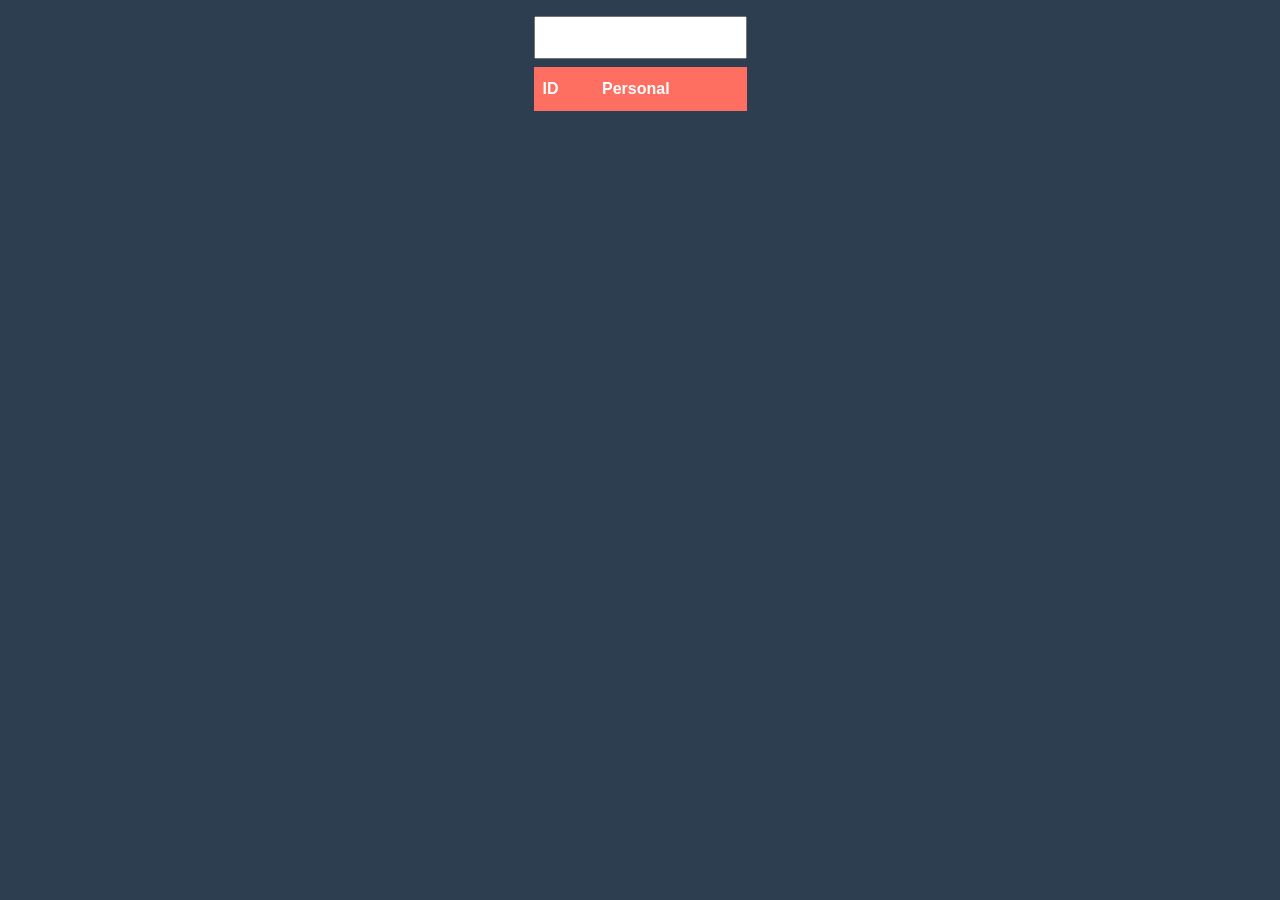
<file: db mit ajax/index.html>
<!DOCTYPE html>
<html lang="de">
<head>
    <meta charset="UTF-8">
    <meta name="viewport" content="width=device-width, initial-scale=1.0">
    <link rel="stylesheet" href="lib/css/style.css">


    <title>search</title>
</head>
<body>
<div class="container">

    <input type="text" id="search">



    <table id="output">
        <thead>
            <tr>
                <th>ID</th>
                <th>Personal</th>
            </tr>
        </thead>
        <tbody>
        </tbody>
    </table>

</div>





<script src="lib/js/App.js"></script>
</body>
</html>
</file>
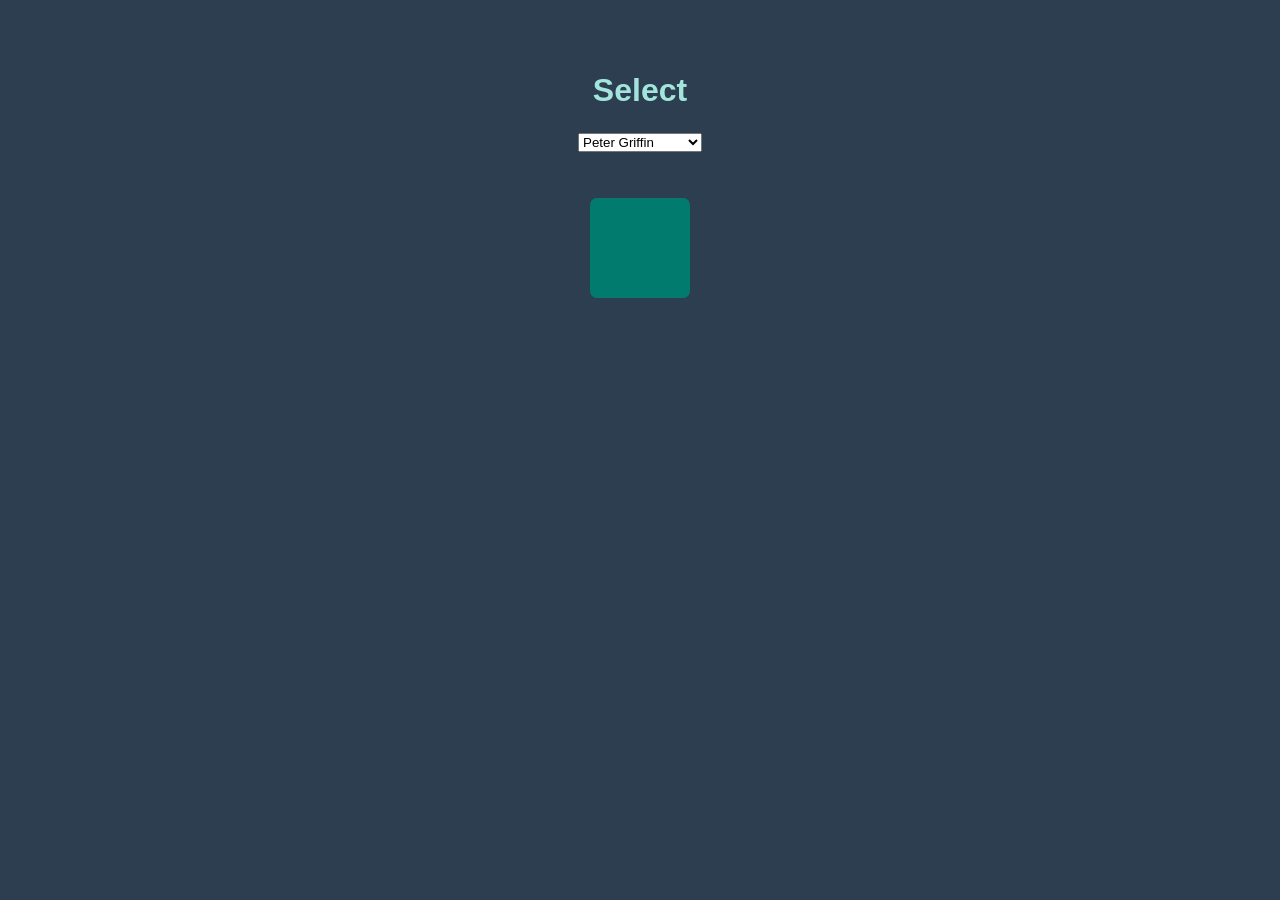
<file: db_mit_ajax_v2/index.html>
<!DOCTYPE html>
<html lang="de">
<head>
    <meta charset="UTF-8">
    <meta name="viewport" content="width=device-width, initial-scale=1.0">
    <link rel="stylesheet" href="lib/css/style.css">
    <script src="lib/js/browser.js"></script>

    <title>AJAX</title>
</head>
<body>
<header>

        <h1>Select</h1>
<table>
    <tr>
        <td>
            <select id="persons">
            <option value="1">Peter Griffin</option>
            <option value="2">Lois Griffin</option>
            <option value="3">Joseph Swanson</option>
            <option value="4">Glenn Quagmire</option>
            </select>
        </td>
    </tr>
</table>


</header>


<div class="container">
    <div class="card" >
        <div id="personInfo"></div>                                             <!-- Wir geben den String zurück iin diesem DIV mit der ID personInfo -->
    </div>
</div>





<script>fetchPersonInfo(perso_id)</script>                                      <!-- wir rufen die java-function auf -->

<script src="lib/js/objXHR.js"></script>                                        <!-- wir binden das AJAX - Object ein -->
</body>
</html>
</file>
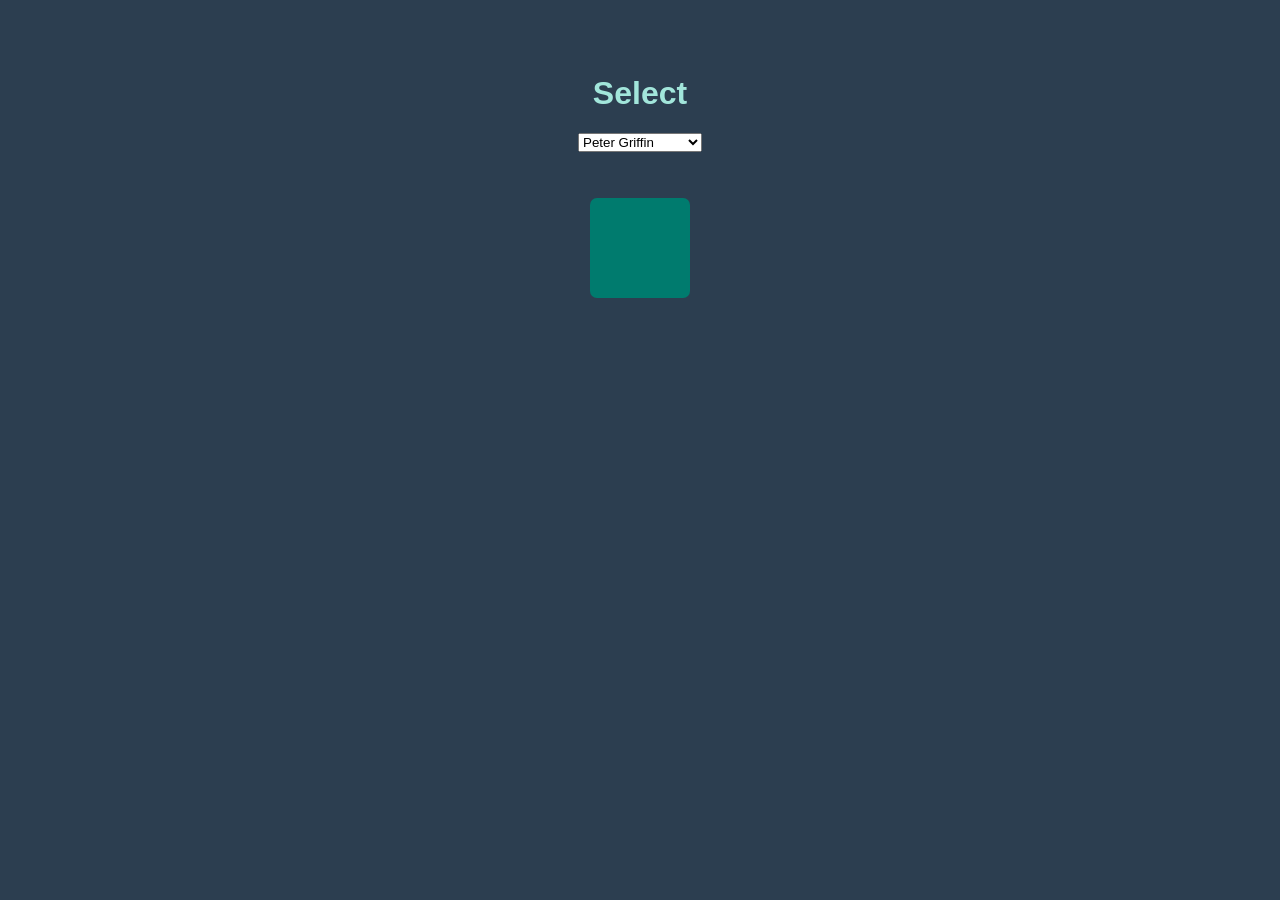
<file: db_mit_ajax_v3/index.html>
<!DOCTYPE html>
<html lang="de">
<head>
    <meta charset="UTF-8">
    <meta name="viewport" content="width=device-width, initial-scale=1.0">
    <link rel="stylesheet" href="lib/css/style.css">
    <script src="lib/js/xhrobject.js"></script>

    <title>AJAX</title>
</head>
<body>
<header>        <h1>Select</h1>

        <select id="persons">
            <option value="1">Peter Griffin</option>
            <option value="2">Lois Griffin</option>
            <option value="3">Joseph Swanson</option>
            <option value="4">Glenn Quagmire</option>
        </select>
    
        

</header>
<div class="container">

<div class="card" >
    <div id="personInfo"></div>                                                                     <!-- Wir geben den String zurück iin diesem DIV mit der ID personInfo -->
</div>


</div>
<script>
        function fetchPersonInfo(perso_id) {                                                        // Wir wollen AJAX nutzen

            const objXHR = new XMLHttpRequest();
            objXHR.open('GET', 'includes/db.php?perso_id=' + perso_id, true);
            objXHR.onload = function () {
                if (this.status === 200 && this.readyState === 4 ) {
                    
                        console.log(this.status);
                        console.log(this.readyState);
                        console.log(this.responseText);


                    daten = objXHR.responseText;
                    
                    
                    document.getElementById('personInfo').innerHTML = this.responseText;            // Ausgabe der Perso information
                }
            };
            objXHR.send();
        }

        document.getElementById('persons').addEventListener('change', function () {                 // Event Listener am SELECT Event
            const perso_id = this.value;
            fetchPersonInfo(perso_id);
        });

        function outputPersonInfo(htmlTable) {
            document.getElementById('personInfo').innerHTML = htmlTable;
        }
        
</script>
</body>
</html>
</file>
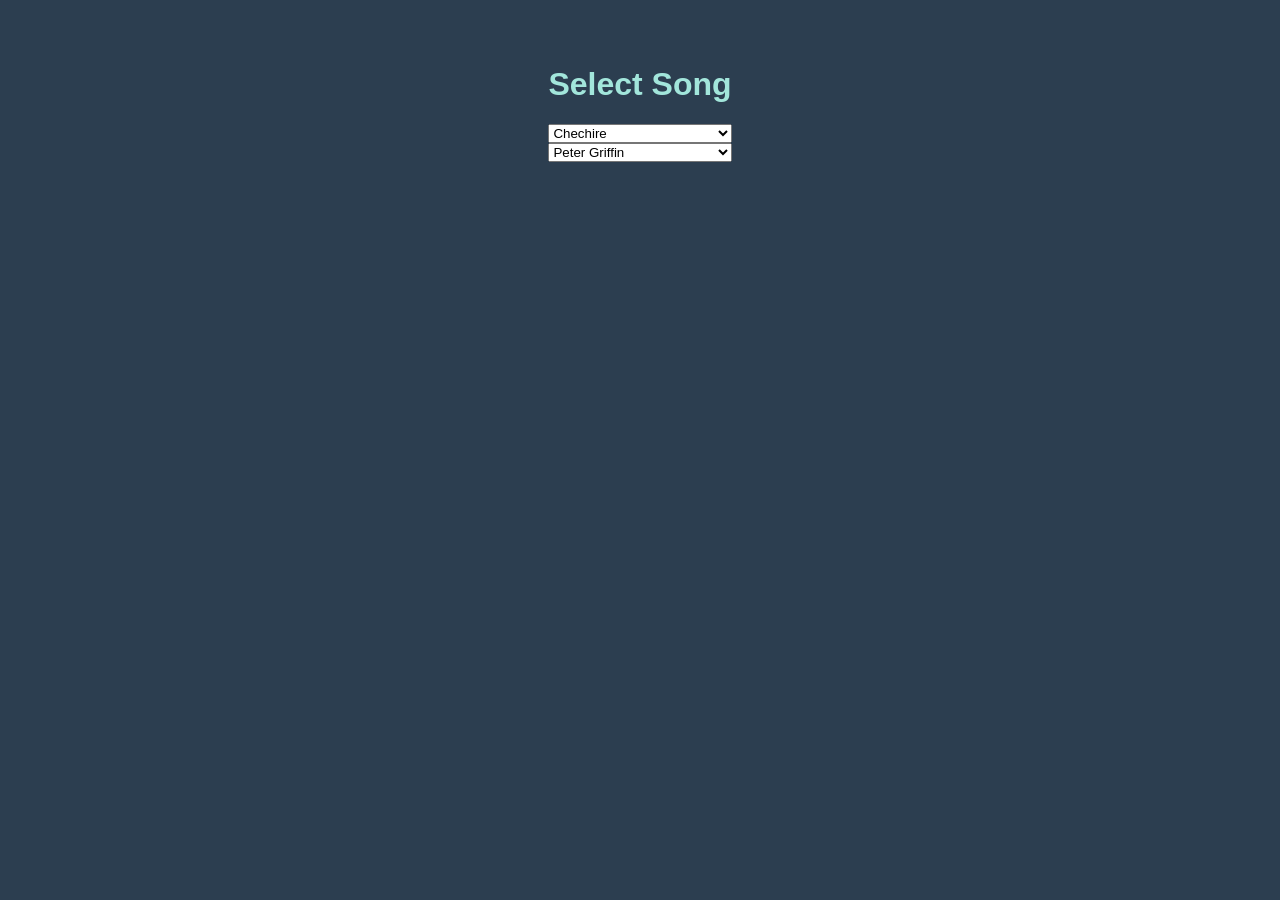
<file: db_mit_ajax_v4/index.html>
<!DOCTYPE html>
<html lang="de">
<head>
    <meta charset="UTF-8">
    <meta name="viewport" content="width=device-width, initial-scale=1.0">
    <link rel="stylesheet" href="lib/css/style.css">
    <script src="lib/js/browser.js"></script>

    <title>AJAX</title>
</head>
<body>
<header>


        <h1>Select Song</h1>

        <td>
        <select id="persons">
            <option value="1">Chechire</option>
            <option value="2">Said his</option>
            <option value="3">Ill set</option>
            <option value="4">Allow Me</option>

        </select>
        </td>
        <td>
            <select id="songs">
            <option value="1">Peter Griffin</option>
            <option value="2">Lois Griffin</option>
            <option value="3">Joseph Swanson</option>
            <option value="4">Glenn Quagmire</option>
            </select>
        </td>
    

    </div>
</header>


<div class="container">

        <div id="personInfo">

</div>






<script>fetchPersonInfo(perso_id)</script>                                      <!-- wir führen die java-function auf -->
<script>fetchSongInfo(id)</script>                                              <!-- wir führen die java-function auf -->
<script src="lib/js/objXHR.js"></script>                                        <!-- wir binden das AJAX - Object ein -->
</body>
</html>
</file>
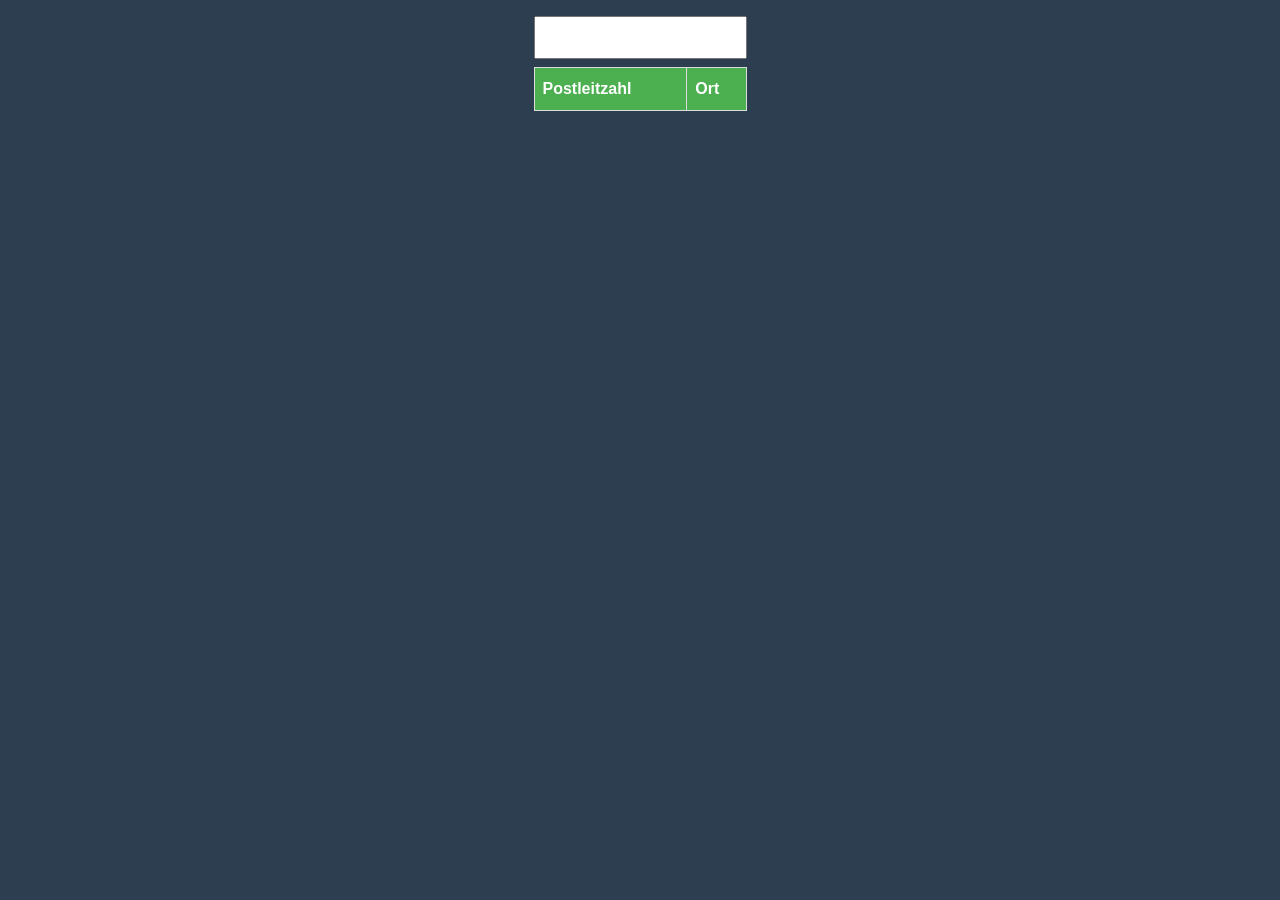
<file: PLZ/index.html>
<!DOCTYPE html>
<html lang="de">
<head>
    <meta charset="UTF-8">
    <meta name="viewport" content="width=device-width, initial-scale=1.0">
    <link rel="stylesheet" href="lib/css/style.css">


    <title>search</title>
</head>
<body>
<div class="container">

    <input type="text" id="search">



    <table id="output">
        <thead>
            <tr>
                <th>Postleitzahl</th>
                <th>Ort</th>
            </tr>
        </thead>
        <tbody>
        </tbody>
    </table>

</div>





<script src="lib/js/App.js"></script>
</body>
</html>
</file>
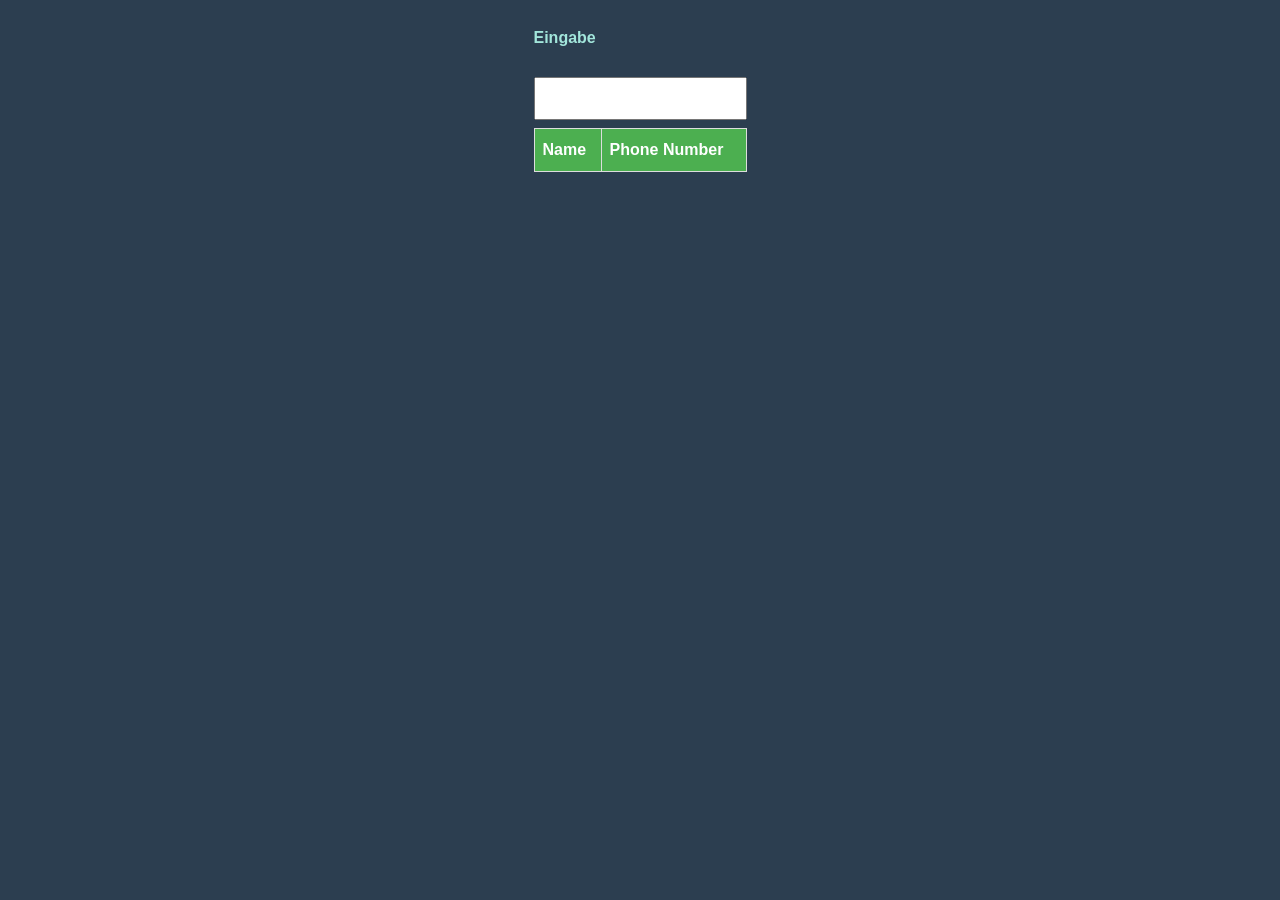
<file: telefonbuch_API/index.html>
<!DOCTYPE html>
<html lang="de">
<head>
    <meta charset="UTF-8">
    <meta name="viewport" content="width=device-width, initial-scale=1.0">
    <link rel="stylesheet" href="lib/css/style.css">

    <script src="lib/js/phonebook.js"></script>
    <title>search</title>
</head>
<body>
<div class="container">
    
        <h4>Eingabe</h4>
    <input type="text" id="search">

    <div id="list"></div>

    <table id="LIST">
        <thead>
            <tr>
                <th>Name</th>
                <th>Phone Number</th>
            </tr>
        </thead>
        <tbody>
        </tbody>
    </table>

</div>





<script src="lib/js/API.js"></script>
</body>
</html>
</file>
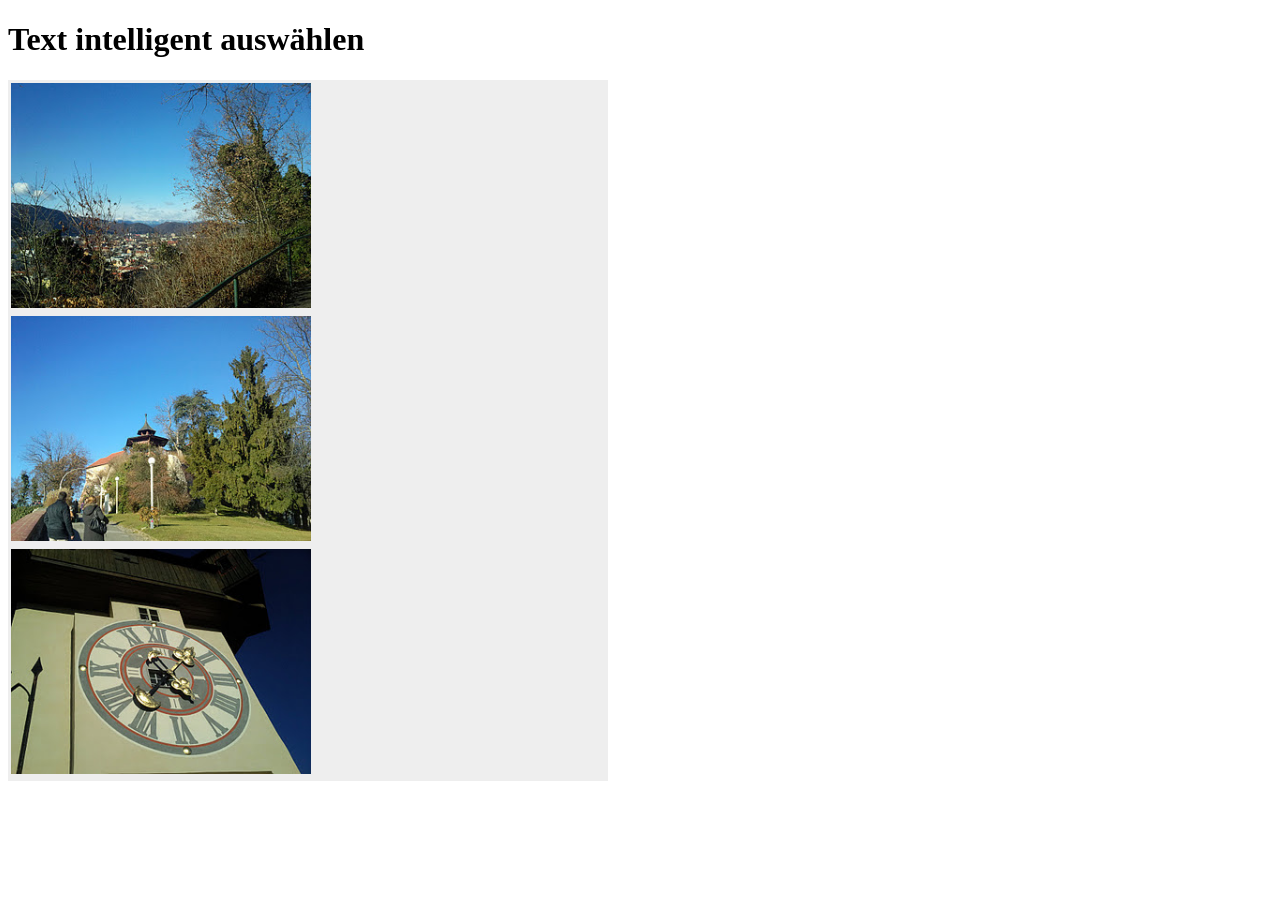
<file: bild-info-ajax-var2/ajax.html>
<!DOCTYPE html>
<html lang="de">
<head>
    <meta charset="UTF-8">
    <title>Text intelligent auswählen</title>
    <link rel="stylesheet" href="css/mehr-ajax-text.css">
    <script src="js/xhrobject.js"></script>
    <script src="js/ajax-xml.js"></script>
</head>
<body>
   
   <h1>Text intelligent auswählen</h1>
   
   <table>
       <tr>
           <td><img src="images/b1.jpg"></td>
           <td id="info0"></td>
       </tr>
       <tr>
           <td><img src="images/b2.jpg"></td>
           <td id="info1"></td>
       </tr>
       <tr>
           <td><img src="images/b3.jpg"></td>
           <td id="info2"></td>
       </tr>
   </table>
   
   <div id="debug"></div>
    
</body>
</html>
</file>
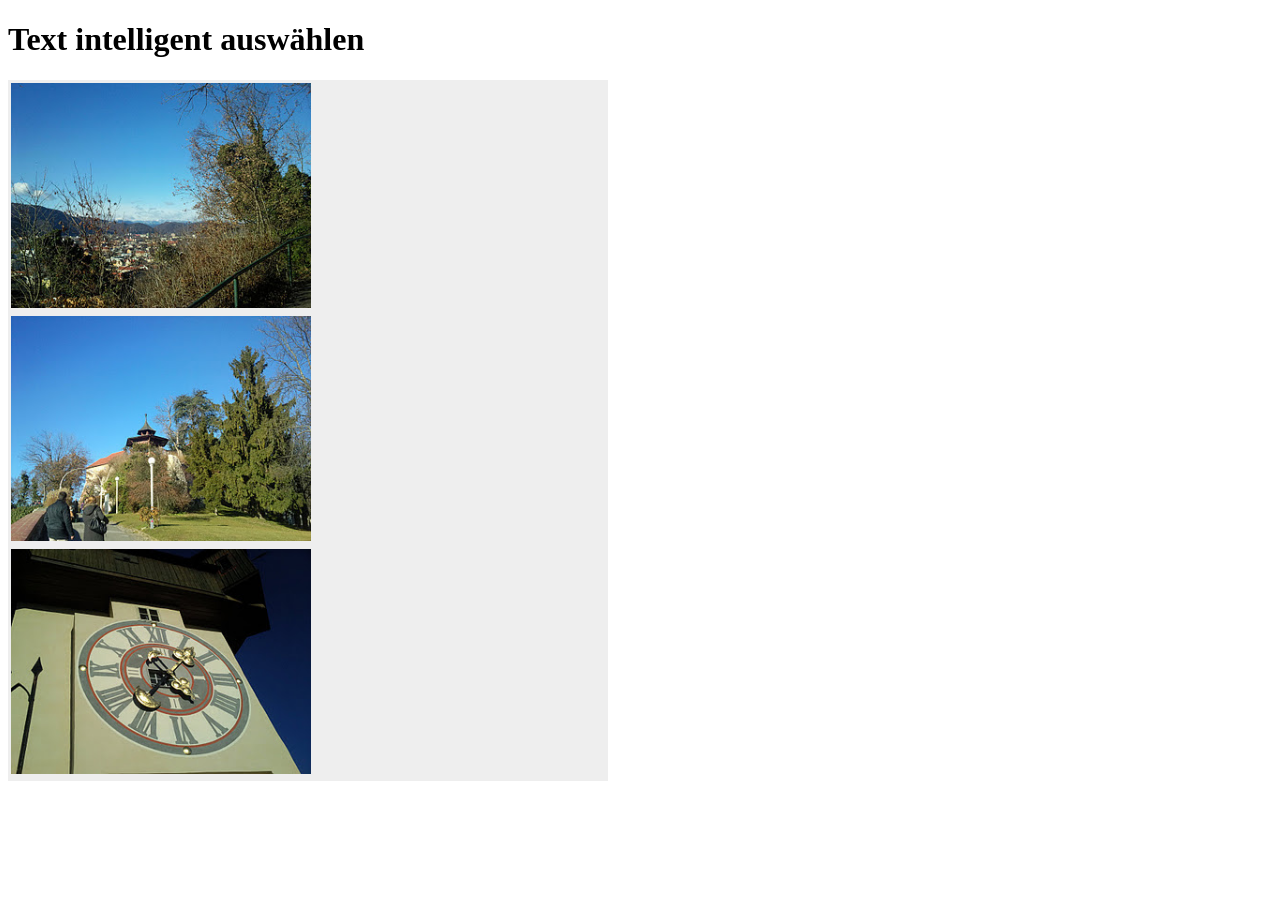
<file: bild-info-ajax/ajax-event-info.html>
<!DOCTYPE html>
<html lang="de">
<head>
    <meta charset="UTF-8">
    <title>Text intelligent auswählen</title>
    <link rel="stylesheet" href="css/mehr-ajax-text.css">
    <script src="js/xhrobject.js"></script>
    <script src="js/mehr-ajax-text.js"></script>
</head>
<body>
   
   <h1>Text intelligent auswählen</h1>
   
   <table>
       <tr>
           <td><img src="images/b1.jpg"></td>
           <td id="info0"></td>
       </tr>
       <tr>
           <td><img src="images/b2.jpg"></td>
           <td id="info1"></td>
       </tr>
       <tr>
           <td><img src="images/b3.jpg"></td>
           <td id="info2"></td>
       </tr>
   </table>
    
</body>
</html>
</file>
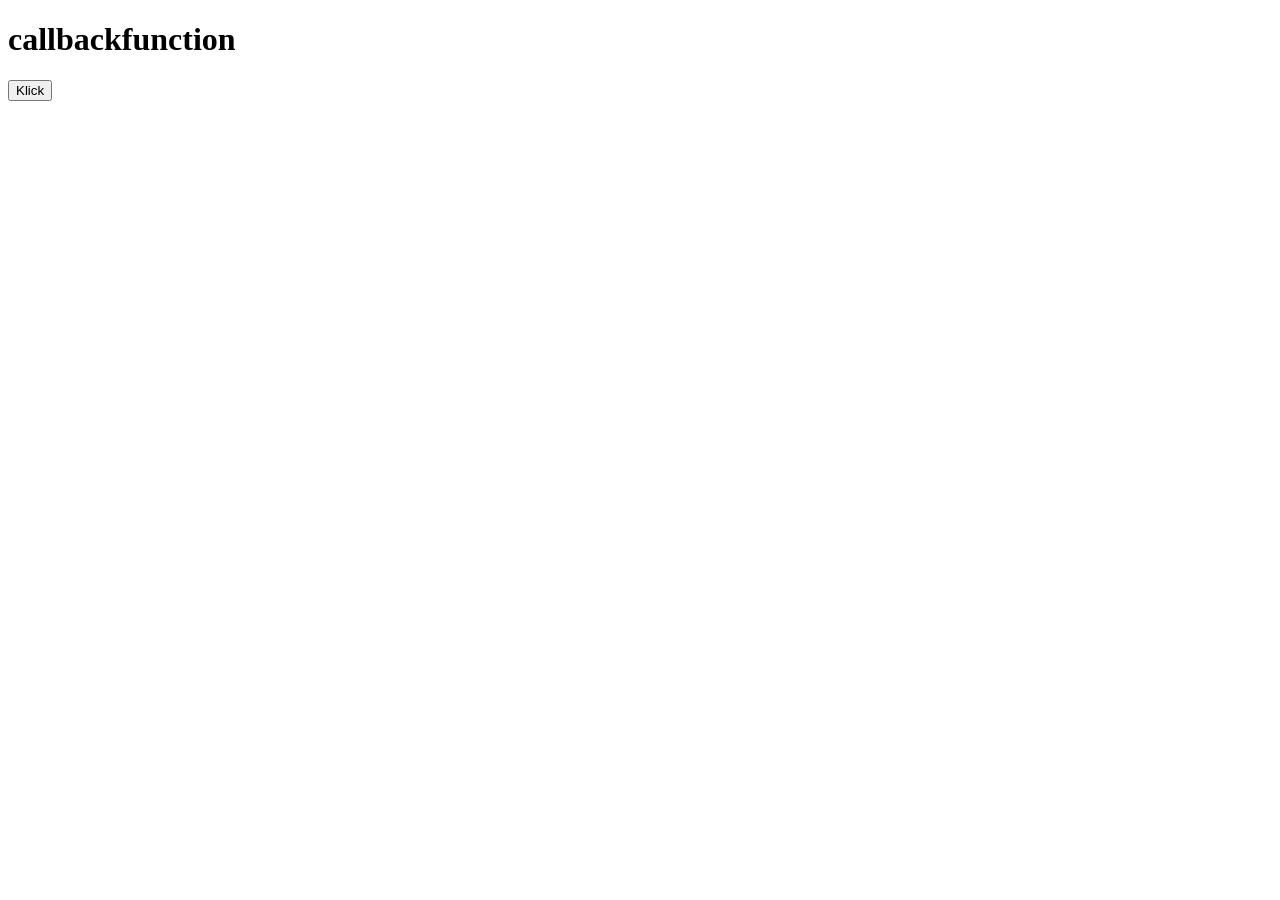
<file: callback/callback.html>
<!DOCTYPE html>
<html lang="de">
<head>
    <meta charset="UTF-8">
    <meta name="viewport" content="width=device-width, initial-scale=1.0">
    <title>callback</title>
</head>
<body>
    <header><h1>callbackfunction</h1></header>

    <button id="klick">Klick</button>

    <div id="antwort"></div>

    <script>
        const klick =document.querySelector ("#klick");
        const antwort =document.querySelector ("#antwort");

        function antworte(t) {
            antwort
        }

        klick.onclick = antwort;        // functions Referenz


    </script>

    <script>
        const klick =document.querySelector ("#klick");
        const antwort2 =document.querySelector ("#antwort");

        function antworte(t) {
            antwort
        }

        klick.onclick = function() {    // anonyme function mit parameter t
            antworte(text);
        }


    </script>
</body>
</html>
</file>
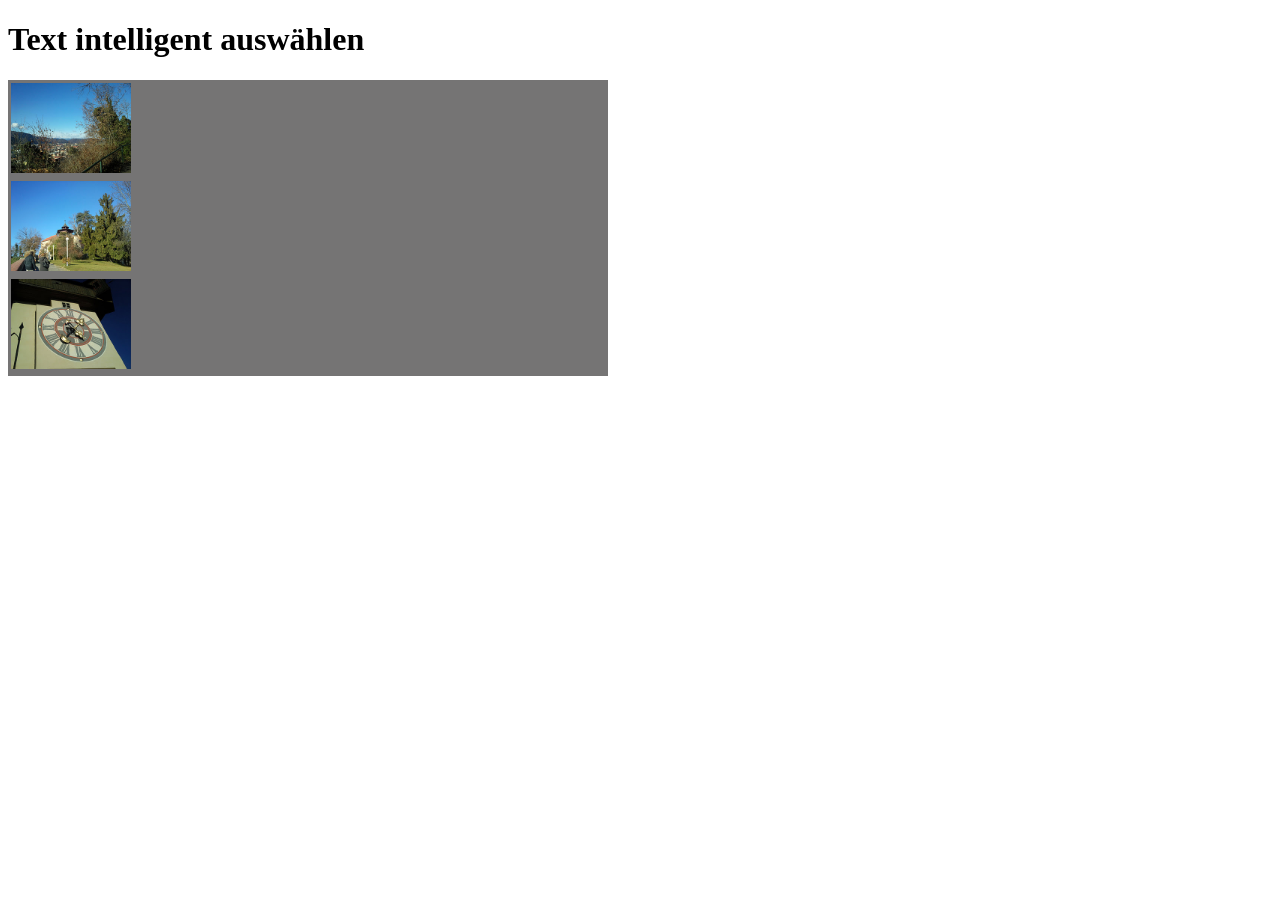
<file: json/05-json-anfordern.html>
<!DOCTYPE html>
<html lang="de">
<head>
    <meta charset="UTF-8">
    <title>Text intelligent auswählen</title>
    <link rel="stylesheet" href="css/mehr-ajax-text.css">
    <script src="js/xhrobject.js"></script>
    <script src="js/ajax-json.js"></script>
</head>
<body>

<h1>Text intelligent auswählen</h1>

<table>
    <tr>
        <td><img src="images/b1.jpg"></td>
        <td id="info0"></td>
    </tr>
    <tr>
        <td><img src="images/b2.jpg"></td>
        <td id="info1"></td>
    </tr>
    <tr>
        <td><img src="images/b3.jpg"></td>
        <td id="info2"></td>
    </tr>
</table>
    
</body>
</html>
</file>
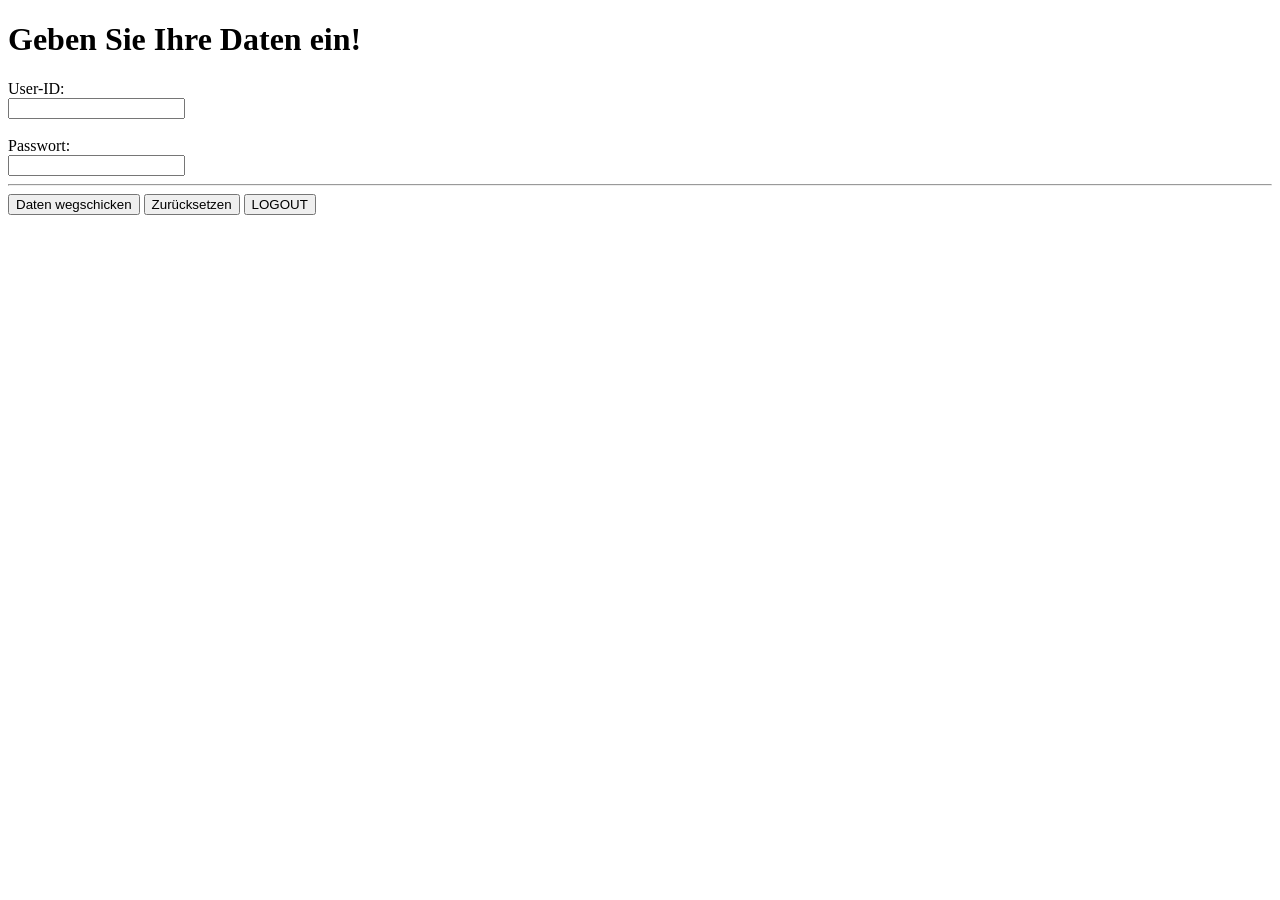
<file: json_get_user_login/07-formular-ajax.html>
<!DOCTYPE html>
<html lang="de">
<head>
    <meta charset="UTF-8">
    <title>Webformular validieren</title>
<!--     <link rel="stylesheet" href="css/formular-ajax.css"> -->
    <script src="js/xhrobject.js"></script>
    <script src="js/formular-ajax.js"></script>
</head>
<body>

<h1>Geben Sie Ihre Daten ein!</h1>
<form>
    
    <div class="titel">User-ID:</div>       
    <input type="text" id="user" name="u">       
    <div id="userinfo" class="info"></div>
    
    <br>
    
    <div class="titel">Passwort:</div>       
    <input type="text" id="pw" name="p">       
    <div id="pwinfo" class="info"></div>

    <!--     <br>
    
    <div class="titel">Passwort:</div>       
    <input type="password" id="pw" name="p">       
    <div id="pwinfo" class="info"></div>
     -->
</form>

<hr>

<button id="frage">Daten wegschicken</button>
<button id="zurueck">Zurücksetzen</button>
<button id="logout">LOGOUT</button>

<div id="antwort"></div>
    
</body>
</html>
</file>
<file: db mit ajax/lib/css/style.css>
:root {
    
    --primary-color:                        #1abc9c;
    --primary-color-hover:                  #16a085;
    --primary-color-focus:                  #007b6e;
    --primary-color-text:                   #b4fff0de ;
    --primary-color-focus-border:           #16a085;
    --primary-color-focus-border-width:         3px;
    --primary-color-focus-border-radius:        50%;
    --primary-color-focus-box-shadow:       0 0 0 var(--primary-color-focus-border-width) var(--primary-color-focus);
    --primary-color-focus-box-shadow-hover: 0 0 0 var(--primary-color-focus-border-width) var(--primary-color-hover);
    --primary-color-focus-box-shadow-focus: 0 0 0 var(--primary-color-focus-border-width) var(--primary-color-focus);
    
    /* complement */
    --secondary-color:                        #ff6f61;
    --secondary-color-hover:                  #ff9086;
    --secondary-color-focus:                  #fd5a4b;
    --secondary-color-text:                   #ffaba3cb ;
    --secondary-color-focus-border:           #fd5b4d;
    --secondary-color-focus-border-width:         3px;
    --secondary-color-focus-border-radius:        50%;
    --secondary-color-focus-box-shadow:       0 0 0 var(--secondayr-color-focus-border-width) var(--secondayr-color-focus);
    --secondary-color-focus-box-shadow-hover: 0 0 0 var(--secondayr-color-focus-border-width) var(--secondayr-color-hover);
    --secondary-color-focus-box-shadow-focus: 0 0 0 var(--secondayr-color-focus-border-width) var(--secondayr-color-focus);
}

* {
    box-sizing: border-box;
}
header {
    min-height: 190px;
    display: flex;
    text-align: center;
    flex-direction: column;
    justify-content: center;
}
body {
    background-color: #2c3e50;
    color: #ecf0f1;
    color: var(--primary-color-text);
    font-family: Arial, sans-serif;
    font-family: "Roboto", sans-serif;
    display:    flex   ;
    display:        flex   ;
    align-items:    center ;
    justify-content: center;
    flex-direction: column ;
}

#search {
    width: 100%;
    padding: 12px 20px;
    margin: 8px 0;
    box-sizing: border-box;
}
#output {
    border-collapse: collapse;
    width: 100%;
}
#output td, #output th {
    border: 1px solid ;
    border-color: var(--secondary-color);
    padding: 8px;
}
#output th {
    padding-top: 12px;
    padding-bottom: 12px;
    text-align: left;
    background-color: var(--secondary-color);
    color: white;
}

button {
    background-color: var(--primary-color);
    border: none;
    color: var(--primary-color-text);
    font-size: 1rem;
    padding: 0.5rem 1rem;
    margin: 0.5rem;
    border-radius: 0.25rem;
    cursor: pointer;
    transition: background-color 0.2s ease;
}
.input-button {
    background-color: var(--primary-color);
    border: none;
    color: var(--primary-color-text);
    font-size: 1rem;
    padding: 0.5rem 1rem;
    margin: 0.5rem;
    border-radius: 0.25rem;
    cursor: pointer;
    transition: background-color 0.2s ease;
}

button:hover {
    background-color: var(--primary-color-hover);
}
.input-button:hover {
    background-color: var(--primary-color-hover);
}

button:focus {
    outline: none;
    box-shadow: var(--primary-color-focus-box-shadow);
}
.input-button:focus {
    outline: none;
    box-shadow: var(--primary-color-focus-box-shadow);
}

button:hover:focus {
    box-shadow: var(--primary-color-focus-box-shadow-hover);
}
.input-button:hover:focus {
    box-shadow: var(--primary-color-focus-box-shadow-hover);
}

button:focus:hover {
    box-shadow: var(--primary-color-focus-box-shadow-focus);
}
.input-button:focus:hover {
    box-shadow: var(--primary-color-focus-box-shadow-focus);
}
button > btn-primary {
    display: flex;
    text-align: center;
    
}

.card {
    background-color: var(--primary-color-focus);
    border-radius:      7px  ;

    padding:            50px  ;
    margin-bottom:      10px  ;
    width:              100%  ;
    max-width:          690px ;

    display:    flex   ;
    align-items: center;
    justify-content: center;
    
}

.card-header {
    display:        flex   ;
    align-items:    center ;
    justify-content: space-between;
}
.card-header > h2 {
    font-size:      1.5rem ;
    margin-bottom:      2px;
}

.card-body{
    margin:            20px;
}

.card-footer {
    display:    flex   ;
    align-items: center;
    justify-content: space-between;
}

custom-card {
    display: block;
    background: var(--primary-color-hover);
    color: #2c3e50  ;
    border-radius: 7px;
    padding-left: 11px;
}
</file>
<file: db_mit_ajax_v2/lib/css/style.css>
:root {
    
    --primary-color:                        #1abc9c;
    --primary-color-hover:                  #16a085;
    --primary-color-focus:                  #007b6e;
    --primary-color-text:                   #b4fff0de ;
    --primary-color-focus-border:           #16a085;
    --primary-color-focus-border-width:         3px;
    --primary-color-focus-border-radius:        50%;
    --primary-color-focus-box-shadow:       0 0 0 var(--primary-color-focus-border-width) var(--primary-color-focus);
    --primary-color-focus-box-shadow-hover: 0 0 0 var(--primary-color-focus-border-width) var(--primary-color-hover);
    --primary-color-focus-box-shadow-focus: 0 0 0 var(--primary-color-focus-border-width) var(--primary-color-focus);
    
    /* complement */
    --secondary-color:                        #ff6f61;
    --secondary-color-hover:                  #ff9086;
    --secondary-color-focus:                  #fd5a4b;
    --secondary-color-text:                   #ffaba3cb ;
    --secondary-color-focus-border:           #cf3d30;
    --secondary-color-focus-border-width:         3px;
    --secondary-color-focus-border-radius:        50%;
    --secondary-color-focus-box-shadow:       0 0 0 var(--secondayr-color-focus-border-width) var(--secondayr-color-focus);
    --secondary-color-focus-box-shadow-hover: 0 0 0 var(--secondayr-color-focus-border-width) var(--secondayr-color-hover);
    --secondary-color-focus-box-shadow-focus: 0 0 0 var(--secondayr-color-focus-border-width) var(--secondayr-color-focus);
}

* {
    box-sizing: border-box;
}
header {
    min-height: 190px;
    display: flex;
    text-align: center;
    flex-direction: column;
    justify-content: center;
}
body {
    background-color: #2c3e50;
    color: #ecf0f1;
    color: var(--primary-color-text);
    font-family: Arial, sans-serif;
    font-family: "Roboto", sans-serif;
    display:    flex   ;
    display:        flex   ;
    align-items:    center ;
    justify-content: center;
    flex-direction: column ;
}

#search {
    width: 100%;
    padding: 12px 20px;
    margin: 8px 0;
    box-sizing: border-box;
}
#output {
    border-collapse: collapse;
    width: 100%;
}
#output td, #output th {
    border: 1px solid ;
    border-color: var(--secondary-color-focus-border);
    padding: 8px;
}
#output th {
    padding-top: 12px;
    padding-bottom: 12px;
    text-align: left;
    background-color: var(--secondary-color-focus);
    color: white;
}

button {
    background-color: var(--primary-color);
    border: none;
    color: var(--primary-color-text);
    font-size: 1rem;
    padding: 0.5rem 1rem;
    margin: 0.5rem;
    border-radius: 0.25rem;
    cursor: pointer;
    transition: background-color 0.2s ease;
}
.input-button {
    background-color: var(--primary-color);
    border: none;
    color: var(--primary-color-text);
    font-size: 1rem;
    padding: 0.5rem 1rem;
    margin: 0.5rem;
    border-radius: 0.25rem;
    cursor: pointer;
    transition: background-color 0.2s ease;
}

button:hover {
    background-color: var(--primary-color-hover);
}
.input-button:hover {
    background-color: var(--primary-color-hover);
}

button:focus {
    outline: none;
    box-shadow: var(--primary-color-focus-box-shadow);
}
.input-button:focus {
    outline: none;
    box-shadow: var(--primary-color-focus-box-shadow);
}

button:hover:focus {
    box-shadow: var(--primary-color-focus-box-shadow-hover);
}
.input-button:hover:focus {
    box-shadow: var(--primary-color-focus-box-shadow-hover);
}

button:focus:hover {
    box-shadow: var(--primary-color-focus-box-shadow-focus);
}
.input-button:focus:hover {
    box-shadow: var(--primary-color-focus-box-shadow-focus);
}
button > btn-primary {
    display: flex;
    text-align: center;
    
}

.card {
    background-color: var(--primary-color-focus);
    border-radius:      7px  ;

    padding:            50px  ;
    margin-bottom:      10px  ;
    width:              100%  ;
    max-width:          690px ;

    display:    flex   ;
    align-items: center;
    justify-content: center;
    
}

.card-header {
    display:        flex   ;
    align-items:    center ;
    justify-content: space-between;
}
.card-header > h2 {
    font-size:      1.5rem ;
    margin-bottom:      2px;
}

.card-body{
    margin:            20px;
}

.card-footer {
    display:    flex   ;
    align-items: center;
    justify-content: space-between;
}

custom-card {
    display: block;
    background: var(--primary-color-hover);
    color: #2c3e50  ;
    border-radius: 7px;
    padding-left: 11px;
}
</file>
<file: db_mit_ajax_v3/lib/css/style.css>
:root {
    
    --primary-color:                        #1abc9c;
    --primary-color-hover:                  #16a085;
    --primary-color-focus:                  #007b6e;
    --primary-color-text:                   #b4fff0de ;
    --primary-color-focus-border:           #16a085;
    --primary-color-focus-border-width:         3px;
    --primary-color-focus-border-radius:        50%;
    --primary-color-focus-box-shadow:       0 0 0 var(--primary-color-focus-border-width) var(--primary-color-focus);
    --primary-color-focus-box-shadow-hover: 0 0 0 var(--primary-color-focus-border-width) var(--primary-color-hover);
    --primary-color-focus-box-shadow-focus: 0 0 0 var(--primary-color-focus-border-width) var(--primary-color-focus);
    
    /* complement */
    --secondary-color:                        #ff6f61;
    --secondary-color-hover:                  #ff9086;
    --secondary-color-focus:                  #fd5a4b;
    --secondary-color-text:                   #ffaba3cb ;
    --secondary-color-focus-border:           #cf3d30;
    --secondary-color-focus-border-width:         3px;
    --secondary-color-focus-border-radius:        50%;
    --secondary-color-focus-box-shadow:       0 0 0 var(--secondayr-color-focus-border-width) var(--secondayr-color-focus);
    --secondary-color-focus-box-shadow-hover: 0 0 0 var(--secondayr-color-focus-border-width) var(--secondayr-color-hover);
    --secondary-color-focus-box-shadow-focus: 0 0 0 var(--secondayr-color-focus-border-width) var(--secondayr-color-focus);
}

* {
    box-sizing: border-box;
}
header {
    min-height: 190px;
    display: flex;
    text-align: center;
    flex-direction: column;
    justify-content: center;
}
body {
    background-color: #2c3e50;
    color: #ecf0f1;
    color: var(--primary-color-text);
    font-family: Arial, sans-serif;
    font-family: "Roboto", sans-serif;
    display:    flex   ;
    display:        flex   ;
    align-items:    center ;
    justify-content: center;
    flex-direction: column ;
}

#search {
    width: 100%;
    padding: 12px 20px;
    margin: 8px 0;
    box-sizing: border-box;
}
#output {
    border-collapse: collapse;
    width: 100%;
}
#output td, #output th {
    border: 1px solid ;
    border-color: var(--secondary-color-focus-border);
    padding: 8px;
}
#output th {
    padding-top: 12px;
    padding-bottom: 12px;
    text-align: left;
    background-color: var(--secondary-color-focus);
    color: white;
}

button {
    background-color: var(--primary-color);
    border: none;
    color: var(--primary-color-text);
    font-size: 1rem;
    padding: 0.5rem 1rem;
    margin: 0.5rem;
    border-radius: 0.25rem;
    cursor: pointer;
    transition: background-color 0.2s ease;
}
.input-button {
    background-color: var(--primary-color);
    border: none;
    color: var(--primary-color-text);
    font-size: 1rem;
    padding: 0.5rem 1rem;
    margin: 0.5rem;
    border-radius: 0.25rem;
    cursor: pointer;
    transition: background-color 0.2s ease;
}

button:hover {
    background-color: var(--primary-color-hover);
}
.input-button:hover {
    background-color: var(--primary-color-hover);
}

button:focus {
    outline: none;
    box-shadow: var(--primary-color-focus-box-shadow);
}
.input-button:focus {
    outline: none;
    box-shadow: var(--primary-color-focus-box-shadow);
}

button:hover:focus {
    box-shadow: var(--primary-color-focus-box-shadow-hover);
}
.input-button:hover:focus {
    box-shadow: var(--primary-color-focus-box-shadow-hover);
}

button:focus:hover {
    box-shadow: var(--primary-color-focus-box-shadow-focus);
}
.input-button:focus:hover {
    box-shadow: var(--primary-color-focus-box-shadow-focus);
}
button > btn-primary {
    display: flex;
    text-align: center;
    
}

.card {
    background-color: var(--primary-color-focus);
    border-radius:      7px  ;

    padding:            50px  ;
    margin-bottom:      10px  ;
    width:              100%  ;
    max-width:          690px ;

    display:    flex   ;
    align-items: center;
    justify-content: center;
    
}

.card-header {
    display:        flex   ;
    align-items:    center ;
    justify-content: space-between;
}
.card-header > h2 {
    font-size:      1.5rem ;
    margin-bottom:      2px;
}

.card-body{
    margin:            20px;
}

.card-footer {
    display:    flex   ;
    align-items: center;
    justify-content: space-between;
}

custom-card {
    display: block;
    background: var(--primary-color-hover);
    color: #2c3e50  ;
    border-radius: 7px;
    padding-left: 11px;
}
</file>
<file: db_mit_ajax_v4/lib/css/style.css>
:root {
    
    --primary-color:                        #1abc9c;
    --primary-color-hover:                  #16a085;
    --primary-color-focus:                  #007b6e;
    --primary-color-text:                   #b4fff0de ;
    --primary-color-focus-border:           #16a085;
    --primary-color-focus-border-width:         3px;
    --primary-color-focus-border-radius:        50%;
    --primary-color-focus-box-shadow:       0 0 0 var(--primary-color-focus-border-width) var(--primary-color-focus);
    --primary-color-focus-box-shadow-hover: 0 0 0 var(--primary-color-focus-border-width) var(--primary-color-hover);
    --primary-color-focus-box-shadow-focus: 0 0 0 var(--primary-color-focus-border-width) var(--primary-color-focus);
    
    /* complement */
    --secondary-color:                        #ff6f61;
    --secondary-color-hover:                  #ff9086;
    --secondary-color-focus:                  #fd5a4b;
    --secondary-color-text:                   #ffaba3cb ;
    --secondary-color-focus-border:           #cf3d30;
    --secondary-color-focus-border-width:         3px;
    --secondary-color-focus-border-radius:        50%;
    --secondary-color-focus-box-shadow:       0 0 0 var(--secondayr-color-focus-border-width) var(--secondayr-color-focus);
    --secondary-color-focus-box-shadow-hover: 0 0 0 var(--secondayr-color-focus-border-width) var(--secondayr-color-hover);
    --secondary-color-focus-box-shadow-focus: 0 0 0 var(--secondayr-color-focus-border-width) var(--secondayr-color-focus);
}

* {
    box-sizing: border-box;
}
header {
    min-height: 190px;
    display: flex;
    text-align: center;
    flex-direction: column;
    justify-content: center;
}
body {
    background-color: #2c3e50;
    color: #ecf0f1;
    color: var(--primary-color-text);
    font-family: Arial, sans-serif;
    font-family: "Roboto", sans-serif;
    display:    flex   ;
    display:        flex   ;
    align-items:    center ;
    justify-content: center;
    flex-direction: column ;
}

#search {
    width: 100%;
    padding: 12px 20px;
    margin: 8px 0;
    box-sizing: border-box;
}
#output {
    border-collapse: collapse;
    width: 100%;
}
#output td, #output th {
    border: 1px solid ;
    border-color: var(--secondary-color-focus-border);
    padding: 8px;
}
#output th {
    padding-top: 12px;
    padding-bottom: 12px;
    text-align: left;
    background-color: var(--secondary-color-focus);
    color: white;
}

button {
    background-color: var(--primary-color);
    border: none;
    color: var(--primary-color-text);
    font-size: 1rem;
    padding: 0.5rem 1rem;
    margin: 0.5rem;
    border-radius: 0.25rem;
    cursor: pointer;
    transition: background-color 0.2s ease;
}
.input-button {
    background-color: var(--primary-color);
    border: none;
    color: var(--primary-color-text);
    font-size: 1rem;
    padding: 0.5rem 1rem;
    margin: 0.5rem;
    border-radius: 0.25rem;
    cursor: pointer;
    transition: background-color 0.2s ease;
}

button:hover {
    background-color: var(--primary-color-hover);
}
.input-button:hover {
    background-color: var(--primary-color-hover);
}

button:focus {
    outline: none;
    box-shadow: var(--primary-color-focus-box-shadow);
}
.input-button:focus {
    outline: none;
    box-shadow: var(--primary-color-focus-box-shadow);
}

button:hover:focus {
    box-shadow: var(--primary-color-focus-box-shadow-hover);
}
.input-button:hover:focus {
    box-shadow: var(--primary-color-focus-box-shadow-hover);
}

button:focus:hover {
    box-shadow: var(--primary-color-focus-box-shadow-focus);
}
.input-button:focus:hover {
    box-shadow: var(--primary-color-focus-box-shadow-focus);
}
button > btn-primary {
    display: flex;
    text-align: center;
    
}

.card {
    background-color: var(--primary-color-focus);
    border-radius:      7px  ;

    padding:            50px  ;
    margin-bottom:      10px  ;
    width:              100%  ;
    max-width:          690px ;

    display:    flex   ;
    align-items: center;
    justify-content: center;
    
}

.card-header {
    display:        flex   ;
    align-items:    center ;
    justify-content: space-between;
}
.card-header > h2 {
    font-size:      1.5rem ;
    margin-bottom:      2px;
}

.card-body{
    margin:            20px;
}

.card-footer {
    display:    flex   ;
    align-items: center;
    justify-content: space-between;
}

custom-card {
    display: block;
    background: var(--primary-color-hover);
    color: #2c3e50  ;
    border-radius: 7px;
    padding-left: 11px;
}
</file>
<file: PLZ/lib/css/style.css>
:root {
    
    --primary-color:                        #1abc9c;
    --primary-color-hover:                  #16a085;
    --primary-color-focus:                  #007b6e;
    --primary-color-text:                   #b4fff0de ;
    --primary-color-focus-border:           #16a085;
    --primary-color-focus-border-width:         3px;
    --primary-color-focus-border-radius:        50%;
    --primary-color-focus-box-shadow:       0 0 0 var(--primary-color-focus-border-width) var(--primary-color-focus);
    --primary-color-focus-box-shadow-hover: 0 0 0 var(--primary-color-focus-border-width) var(--primary-color-hover);
    --primary-color-focus-box-shadow-focus: 0 0 0 var(--primary-color-focus-border-width) var(--primary-color-focus);
    
    /* complement */
    --secondary-color:                        #ff6f61;
    --secondary-color-hover:                  #ff9086;
    --secondary-color-focus:                  #fd5a4b;
    --secondary-color-text:                   #ffaba3cb ;
    --secondary-color-focus-border:           #fd5b4d;
    --secondary-color-focus-border-width:         3px;
    --secondary-color-focus-border-radius:        50%;
    --secondary-color-focus-box-shadow:       0 0 0 var(--secondayr-color-focus-border-width) var(--secondayr-color-focus);
    --secondary-color-focus-box-shadow-hover: 0 0 0 var(--secondayr-color-focus-border-width) var(--secondayr-color-hover);
    --secondary-color-focus-box-shadow-focus: 0 0 0 var(--secondayr-color-focus-border-width) var(--secondayr-color-focus);
}

* {
    box-sizing: border-box;
}
header {
    min-height: 190px;
    display: flex;
    text-align: center;
    flex-direction: column;
    justify-content: center;
}
body {
    background-color: #2c3e50;
    color: #ecf0f1;
    color: var(--primary-color-text);
    font-family: Arial, sans-serif;
    font-family: "Roboto", sans-serif;
    display:    flex   ;
    display:        flex   ;
    align-items:    center ;
    justify-content: center;
    flex-direction: column ;
}

#search {
    width: 100%;
    padding: 12px 20px;
    margin: 8px 0;
    box-sizing: border-box;
}
#output {
    border-collapse: collapse;
    width: 100%;
}
#output td, #output th {
    border: 1px solid #ddd;
    padding: 8px;
}
#output th {
    padding-top: 12px;
    padding-bottom: 12px;
    text-align: left;
    background-color: #4CAF50;
    color: white;
}

button {
    background-color: var(--primary-color);
    border: none;
    color: var(--primary-color-text);
    font-size: 1rem;
    padding: 0.5rem 1rem;
    margin: 0.5rem;
    border-radius: 0.25rem;
    cursor: pointer;
    transition: background-color 0.2s ease;
}
.input-button {
    background-color: var(--primary-color);
    border: none;
    color: var(--primary-color-text);
    font-size: 1rem;
    padding: 0.5rem 1rem;
    margin: 0.5rem;
    border-radius: 0.25rem;
    cursor: pointer;
    transition: background-color 0.2s ease;
}

button:hover {
    background-color: var(--primary-color-hover);
}
.input-button:hover {
    background-color: var(--primary-color-hover);
}

button:focus {
    outline: none;
    box-shadow: var(--primary-color-focus-box-shadow);
}
.input-button:focus {
    outline: none;
    box-shadow: var(--primary-color-focus-box-shadow);
}

button:hover:focus {
    box-shadow: var(--primary-color-focus-box-shadow-hover);
}
.input-button:hover:focus {
    box-shadow: var(--primary-color-focus-box-shadow-hover);
}

button:focus:hover {
    box-shadow: var(--primary-color-focus-box-shadow-focus);
}
.input-button:focus:hover {
    box-shadow: var(--primary-color-focus-box-shadow-focus);
}
button > btn-primary {
    display: flex;
    text-align: center;
    
}

.card {
    background-color: var(--primary-color-focus);
    border-radius:      7px  ;

    padding:            50px  ;
    margin-bottom:      10px  ;
    width:              100%  ;
    max-width:          690px ;

    display:    flex   ;
    align-items: center;
    justify-content: center;
    
}

.card-header {
    display:        flex   ;
    align-items:    center ;
    justify-content: space-between;
}
.card-header > h2 {
    font-size:      1.5rem ;
    margin-bottom:      2px;
}

.card-body{
    margin:            20px;
}

.card-footer {
    display:    flex   ;
    align-items: center;
    justify-content: space-between;
}

custom-card {
    display: block;
    background: var(--primary-color-hover);
    color: #2c3e50  ;
    border-radius: 7px;
    padding-left: 11px;
}
</file>
<file: telefonbuch_API/lib/css/style.css>
:root {
    --primary-color:                        #1abc9c;
    --primary-color-hover:                  #16a085;
    --primary-color-focus:                  #007b6e;
    --primary-color-text:                   #b4fff0de ;
    --primary-color-focus-border:           #16a085;
    --primary-color-focus-border-width:         3px;
    --primary-color-focus-border-radius:        50%;
    --primary-color-focus-box-shadow:       0 0 0 var(--primary-color-focus-border-width) var(--primary-color-focus);
    --primary-color-focus-box-shadow-hover: 0 0 0 var(--primary-color-focus-border-width) var(--primary-color-hover);
    --primary-color-focus-box-shadow-focus: 0 0 0 var(--primary-color-focus-border-width) var(--primary-color-focus);
}

* {
    box-sizing: border-box;
}
header {
    min-height: 190px;
    display: flex;
    text-align: center;
    flex-direction: column;
    justify-content: center;
}
body {
    background-color: #2c3e50;
    color: #ecf0f1;
    color: var(--primary-color-text);
    font-family: Arial, sans-serif;
    font-family: "Roboto", sans-serif;
    display:    flex   ;
    display:        flex   ;
    align-items:    center ;
    justify-content: center;
    flex-direction: column ;
}

#search {
    width: 100%;
    padding: 12px 20px;
    margin: 8px 0;
    box-sizing: border-box;
}
#LIST {
    border-collapse: collapse;
    width: 100%;
}
#LIST td, #LIST th {
    border: 1px solid #ddd;
    padding: 8px;
}
#LIST th {
    padding-top: 12px;
    padding-bottom: 12px;
    text-align: left;
    background-color: #4CAF50;
    color: white;
}

button {
    background-color: var(--primary-color);
    border: none;
    color: var(--primary-color-text);
    font-size: 1rem;
    padding: 0.5rem 1rem;
    margin: 0.5rem;
    border-radius: 0.25rem;
    cursor: pointer;
    transition: background-color 0.2s ease;
}
.input-button {
    background-color: var(--primary-color);
    border: none;
    color: var(--primary-color-text);
    font-size: 1rem;
    padding: 0.5rem 1rem;
    margin: 0.5rem;
    border-radius: 0.25rem;
    cursor: pointer;
    transition: background-color 0.2s ease;
}

button:hover {
    background-color: var(--primary-color-hover);
}
.input-button:hover {
    background-color: var(--primary-color-hover);
}

button:focus {
    outline: none;
    box-shadow: var(--primary-color-focus-box-shadow);
}
.input-button:focus {
    outline: none;
    box-shadow: var(--primary-color-focus-box-shadow);
}

button:hover:focus {
    box-shadow: var(--primary-color-focus-box-shadow-hover);
}
.input-button:hover:focus {
    box-shadow: var(--primary-color-focus-box-shadow-hover);
}

button:focus:hover {
    box-shadow: var(--primary-color-focus-box-shadow-focus);
}
.input-button:focus:hover {
    box-shadow: var(--primary-color-focus-box-shadow-focus);
}
button > btn-primary {
    display: flex;
    text-align: center;
    
}

.card {
    background-color: var(--primary-color-focus);
    border-radius:      7px  ;

    padding:            50px  ;
    margin-bottom:      10px  ;
    width:              100%  ;
    max-width:          690px ;

    display:    flex   ;
    align-items: center;
    justify-content: center;
    
}

.card-header {
    display:        flex   ;
    align-items:    center ;
    justify-content: space-between;
}
.card-header > h2 {
    font-size:      1.5rem ;
    margin-bottom:      2px;
}

.card-body{
    margin:            20px;
}

.card-footer {
    display:    flex   ;
    align-items: center;
    justify-content: space-between;
}

custom-card {
    display: block;
    background: var(--primary-color-hover);
    color: #2c3e50  ;
    border-radius: 7px;
    padding-left: 11px;
}
</file>
<file: bild-info-ajax-var2/css/mehr-ajax-text.css>
img {
    width: 300px;
}
table {
    width: 600px;
    background: #eee;
}
td {
    margin: 10px;
}
</file>
<file: bild-info-ajax/css/mehr-ajax-text.css>
img {
    width: 300px;
}
table {
    width: 600px;
    background: #eee;
}
td {
    margin: 10px;
}
</file>
<file: json/css/mehr-ajax-text.css>
img {
    width: 120px;
}
table {
    width: 600px;
    background: #757474;
}
td {
    margin: 10px;
}
</file>
